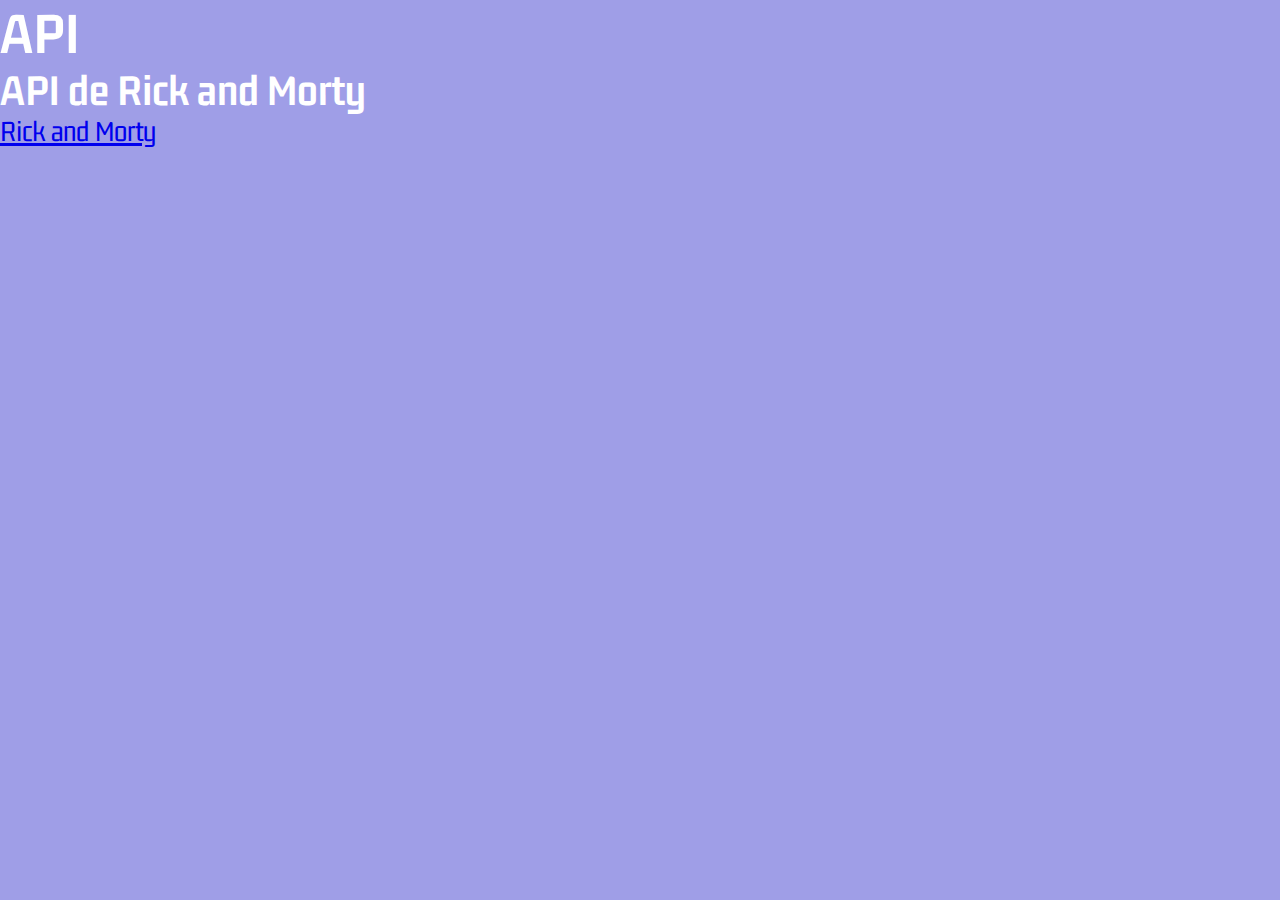
<file: index.html>
<html>
<head>
  <meta charset="UTF-8" />
  <meta http-equiv="X-UA-Compatible" content="IE=edge" />
  <meta name="viewport" content="width=device-width, initial-scale=1.0" />
  <link href="https://cdn.jsdelivr.net/npm/bootstrap@5.0.2/dist/css/bootstrap.min.css" rel="stylesheet"
    integrity="sha384-EVSTQN3/azprG1Anm3QDgpJLIm9Nao0Yz1ztcQTwFspd3yD65VohhpuuCOmLASjC" crossorigin="anonymous" />
  <link rel="stylesheet" href="./assets/css/style.css" />
  <link rel="preconnect" href="https://fonts.googleapis.com" />
  <link rel="preconnect" href="https://fonts.gstatic.com" crossorigin />
  <link href="https://fonts.googleapis.com/css2?family=Gemunu+Libre:wght@200&display=swap" rel="stylesheet" />
  <title>API</title>
</head>

<body>
  <!-- Header -->
  <div class="header position-fixed-top position-fixed">
    <header class="bg-dark text-center">
      <h1>API</h1>
      <div class="container">
        <h2>API de Rick and Morty</h2>
        <a href="rickmorty.html">Rick and Morty</a>
      </div>
    </header>
  </div>
  <script src="https://cdn.jsdelivr.net/npm/bootstrap@5.0.2/dist/js/bootstrap.bundle.min.js"
    integrity="sha384-MrcW6ZMFYlzcLA8Nl+NtUVF0sA7MsXsP1UyJoMp4YLEuNSfAP+JcXn/tWtIaxVXM"
    crossorigin="anonymous"></script>
    <script src="assets/js/rickmorty.js"></script>
</body>

</html>
</file>
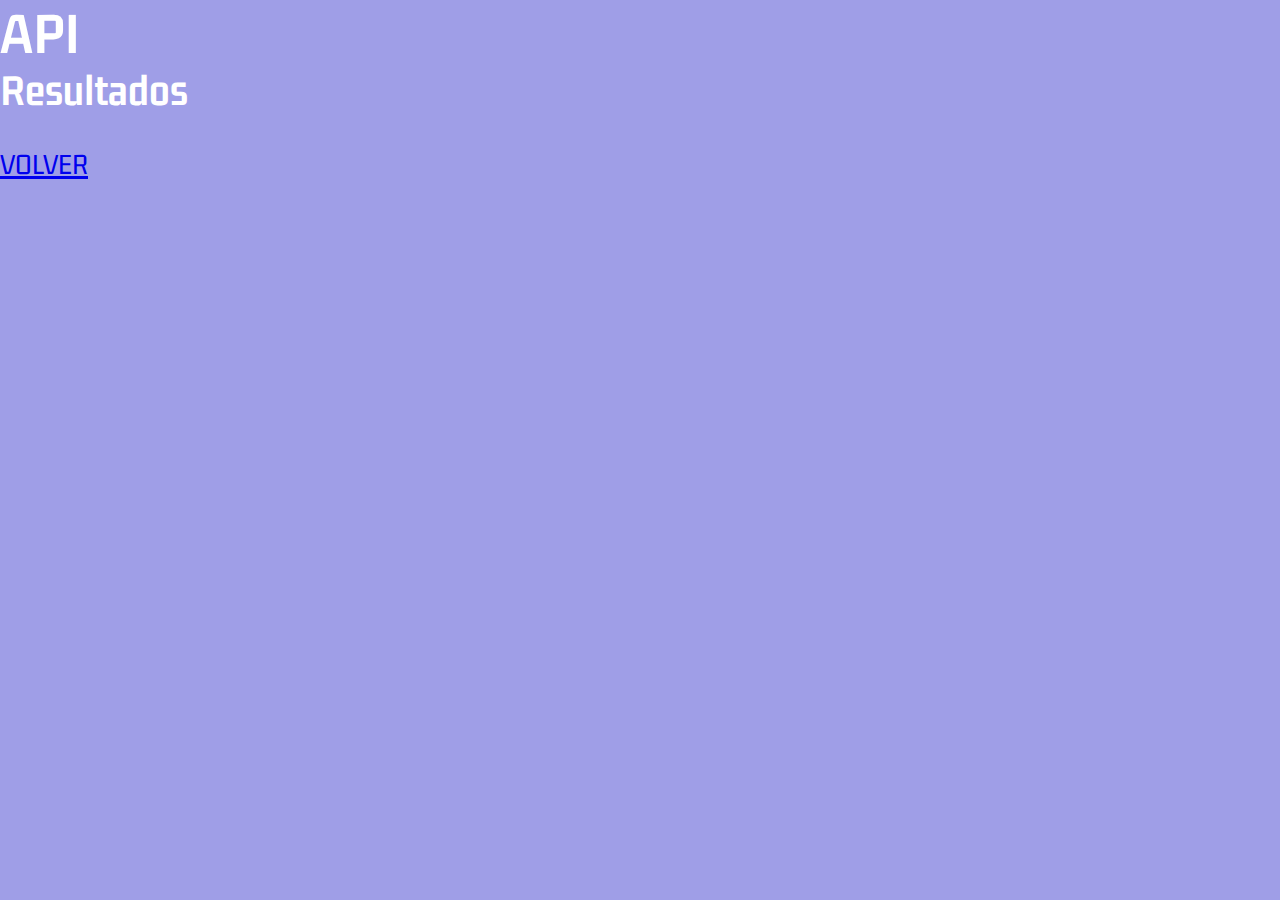
<file: rickmorty.html>
<html>

<head>
    <meta charset="UTF-8" />
    <meta http-equiv="X-UA-Compatible" content="IE=edge" />
    <meta name="viewport" content="width=device-width, initial-scale=1.0" />
    <link href="https://cdn.jsdelivr.net/npm/bootstrap@5.0.2/dist/css/bootstrap.min.css" rel="stylesheet"
        integrity="sha384-EVSTQN3/azprG1Anm3QDgpJLIm9Nao0Yz1ztcQTwFspd3yD65VohhpuuCOmLASjC" crossorigin="anonymous" />
    <link rel="stylesheet" href="./assets/css/style.css" />
    <link rel="preconnect" href="https://fonts.googleapis.com" />
    <link rel="preconnect" href="https://fonts.gstatic.com" crossorigin />
    <link href="https://fonts.googleapis.com/css2?family=Gemunu+Libre:wght@200&display=swap" rel="stylesheet" />
    <title>API</title>
</head>

<body>
    <!-- Header -->
    <div class="header position-fixed-top position-fixed">
        <header class="bg-dark text-center">
            <h1> API</h1>
            <div class="container">
                <h2>Resultados</h2>
            </div>
            <br />
            <a href="index.html">VOLVER</a>
        </header>
    </div>

    <!-- Photos -->
    <div class="container position-relative">
        <div id="dataRaM" class="dataAlbum position-absolute row row-cols-1 row-cols-md-5 g-4"></div>
    </div>

    <script src="https://cdn.jsdelivr.net/npm/bootstrap@5.0.2/dist/js/bootstrap.bundle.min.js"
        integrity="sha384-MrcW6ZMFYlzcLA8Nl+NtUVF0sA7MsXsP1UyJoMp4YLEuNSfAP+JcXn/tWtIaxVXM"
        crossorigin="anonymous"></script>
    <script src="./assets/js/rickmorty.js"></script>
</body>

</html>
</file>
<file: assets/css/style.css>
* {
  margin: 0;
  padding: 0;
}

body {
  font-family: "Gemunu Libre", sans-serif;
  background-color: #9f9ee7;
}

.header {
  width: 100%;
  z-index: 1;
  align-items: center;
  font-size: 30px;
  color: #ffffff;
}

.dataPeople,
.dataAlbum {
  margin-top: 180px;
  
}
</file>
